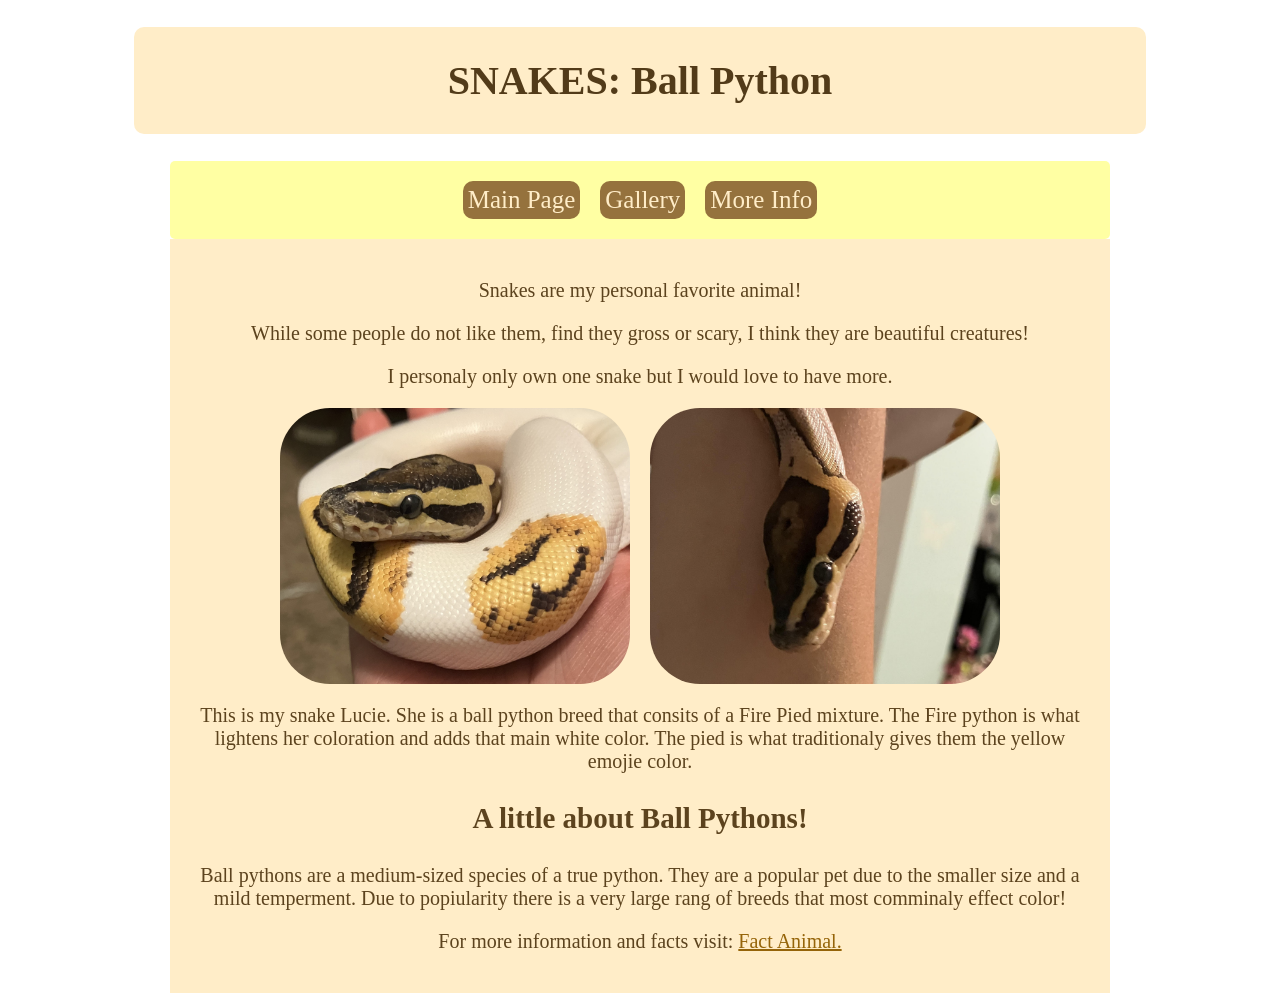
<file: index.html>
<!DOCTYPE html>
<html lang="en">
<head>
    <meta charset="UTF-8">
    <meta name="viewport" content="width=device-width, initial-scale=1.0">
    <link rel="stylesheet" href="style.css">
    <title>Main Page</title>
</head>
<body>
     <h1 class="Title">SNAKES: Ball Python</h1>
    <nav class="navagation">
        <a href="index.html">Main Page</a>
        <a href="Gallary/Gallary.html">Gallery</a>
        <a href="MoreInfo/Moreinfo.html">More Info</a>
    </nav>
<section class="MainPage">
    <div class="Main Description">
    <p>Snakes are my personal favorite animal!
        <p> While some people do not like them, find they gross or scary, I think they are beautiful creatures!</p></p>
    <p>I personaly only own one snake but I would love to have more.</p>
   <div class="home-images">
  <img src="photos/Lucie.jpeg" alt="My pet ball python image">
  <img src="photos/SecondLucie.jpg" alt="A second photo of my pet ball python image">
</div>
    <p>This is my snake Lucie. She is a ball python breed that consits of a Fire Pied mixture. The Fire python is what lightens her coloration and adds that main white color. The pied is what traditionaly gives them the yellow emojie color.  </p>
    </div>
    <div class="BallPython">
        <h3>A little about Ball Pythons!</h3>
        <p>Ball pythons are a medium-sized species of a true python. They are a popular pet due to the smaller size and a mild temperment. Due to popiularity there is a very large rang of breeds that most comminaly effect color!</p>
        <p>For more information and facts visit: <a href="https://factanimal.com/ball-python/" target="_blank">Fact Animal.</a></p>
    </div>
</section>
<script src="script.js"></script>
</body>
</html>
</file>
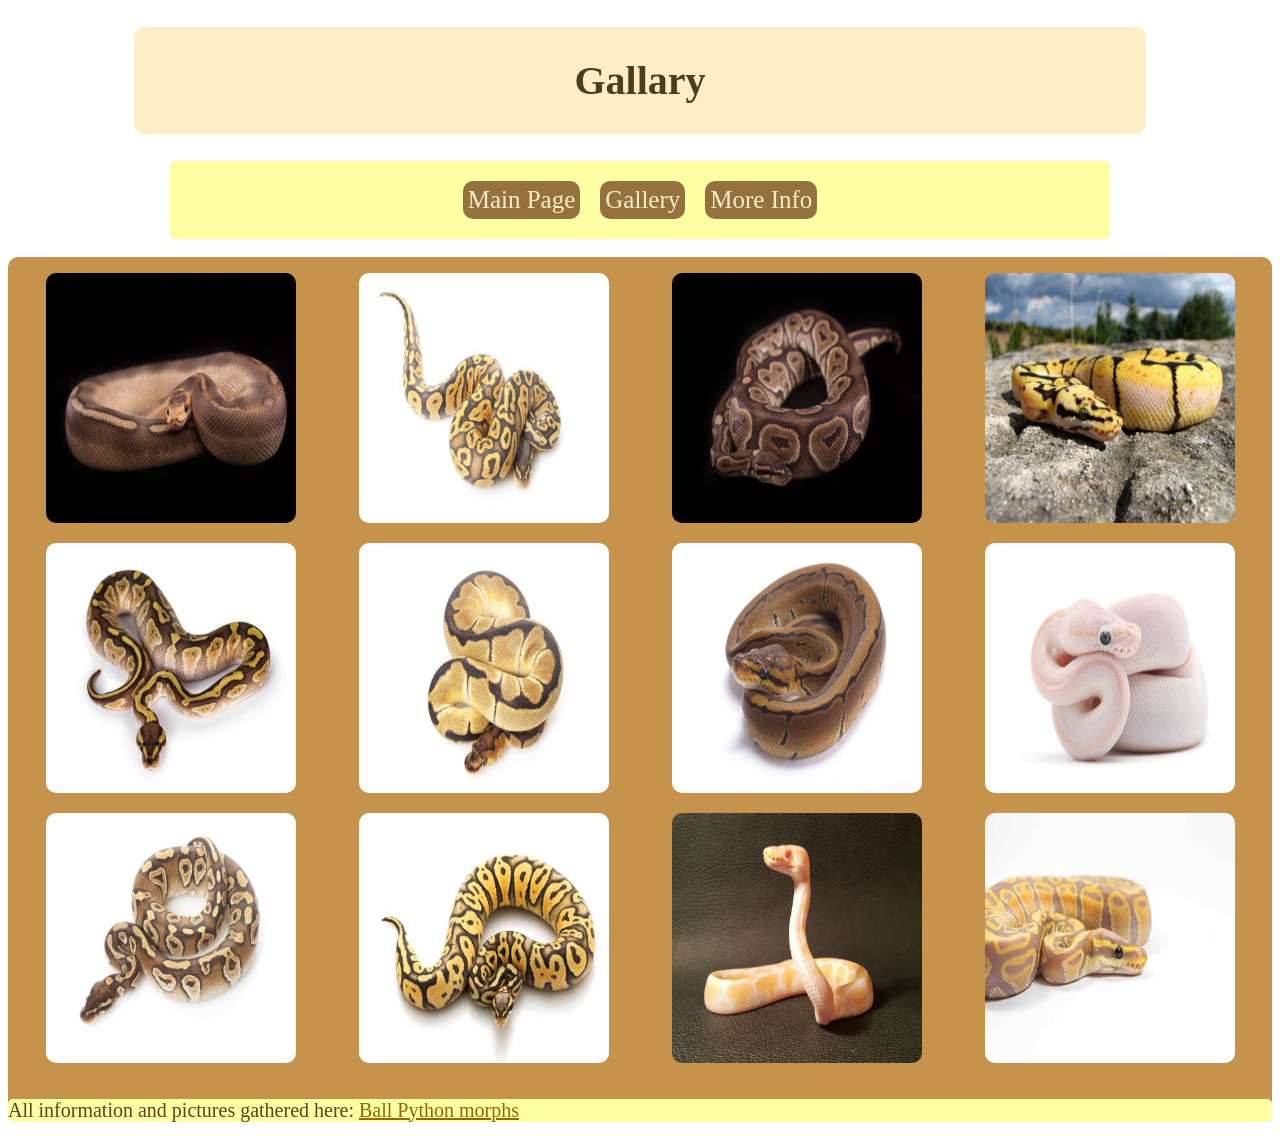
<file: Gallary/Gallary.html>
<!DOCTYPE html>
<html lang="en">
<head>
    <meta charset="UTF-8">
    <meta name="viewport" content="width=device-width, initial-scale=1.0">
    <link rel="stylesheet" href="../style.css">
    <title>Gallary</title>
</head>
<body>
      <h1>Gallary</h1>
       <nav class="navagation">
        <a href="../index.html">Main Page</a>
        <a href="../Gallary/Gallary.html">Gallery</a>
        <a href="../MoreInfo/Moreinfo.html">More Info</a>
    </nav>
    <br>
  
<section class="Gallary">
    <div class="cards"></div>
    <p>All information and pictures gathered here: <a href="https://reptiledirect.com/ball-python-morphs/" target="_blank">Ball Python morphs</a></p>
</section>
<script src="../script.js"></script>
</body>
</html>
</file>
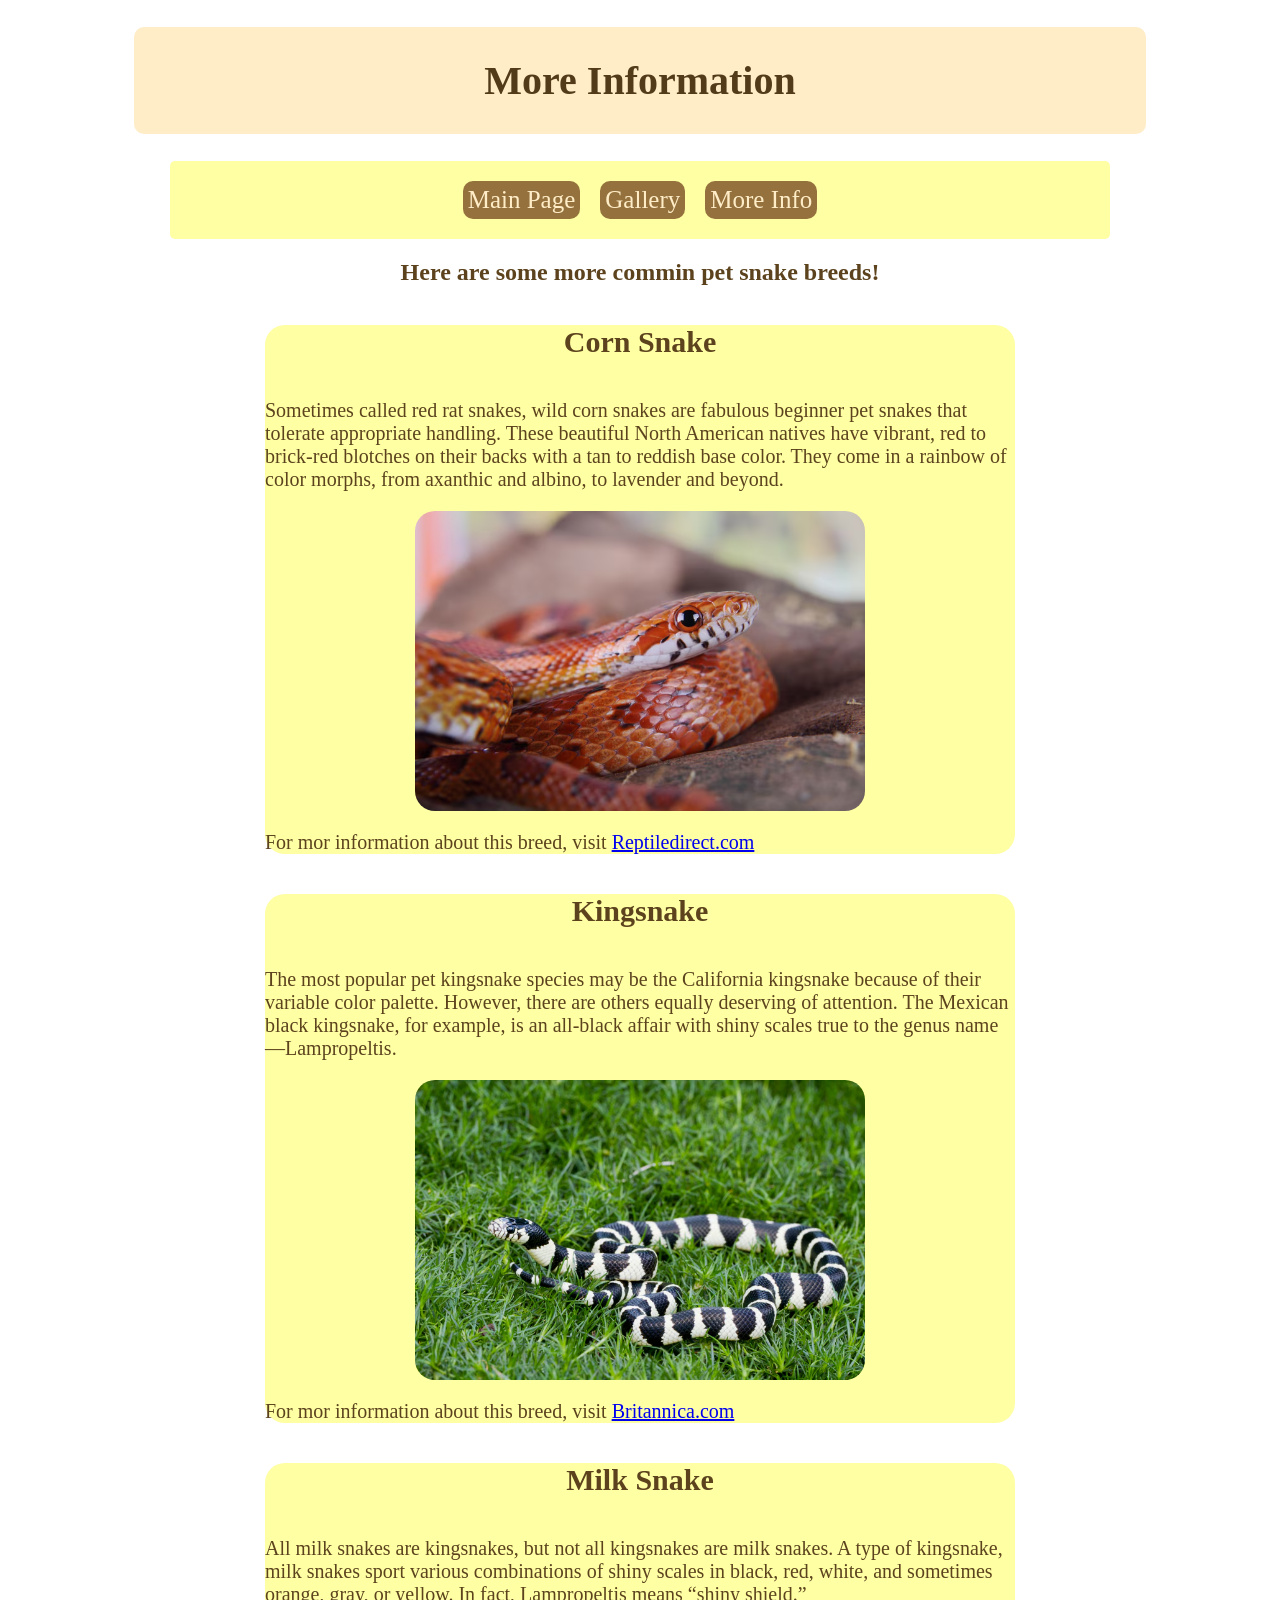
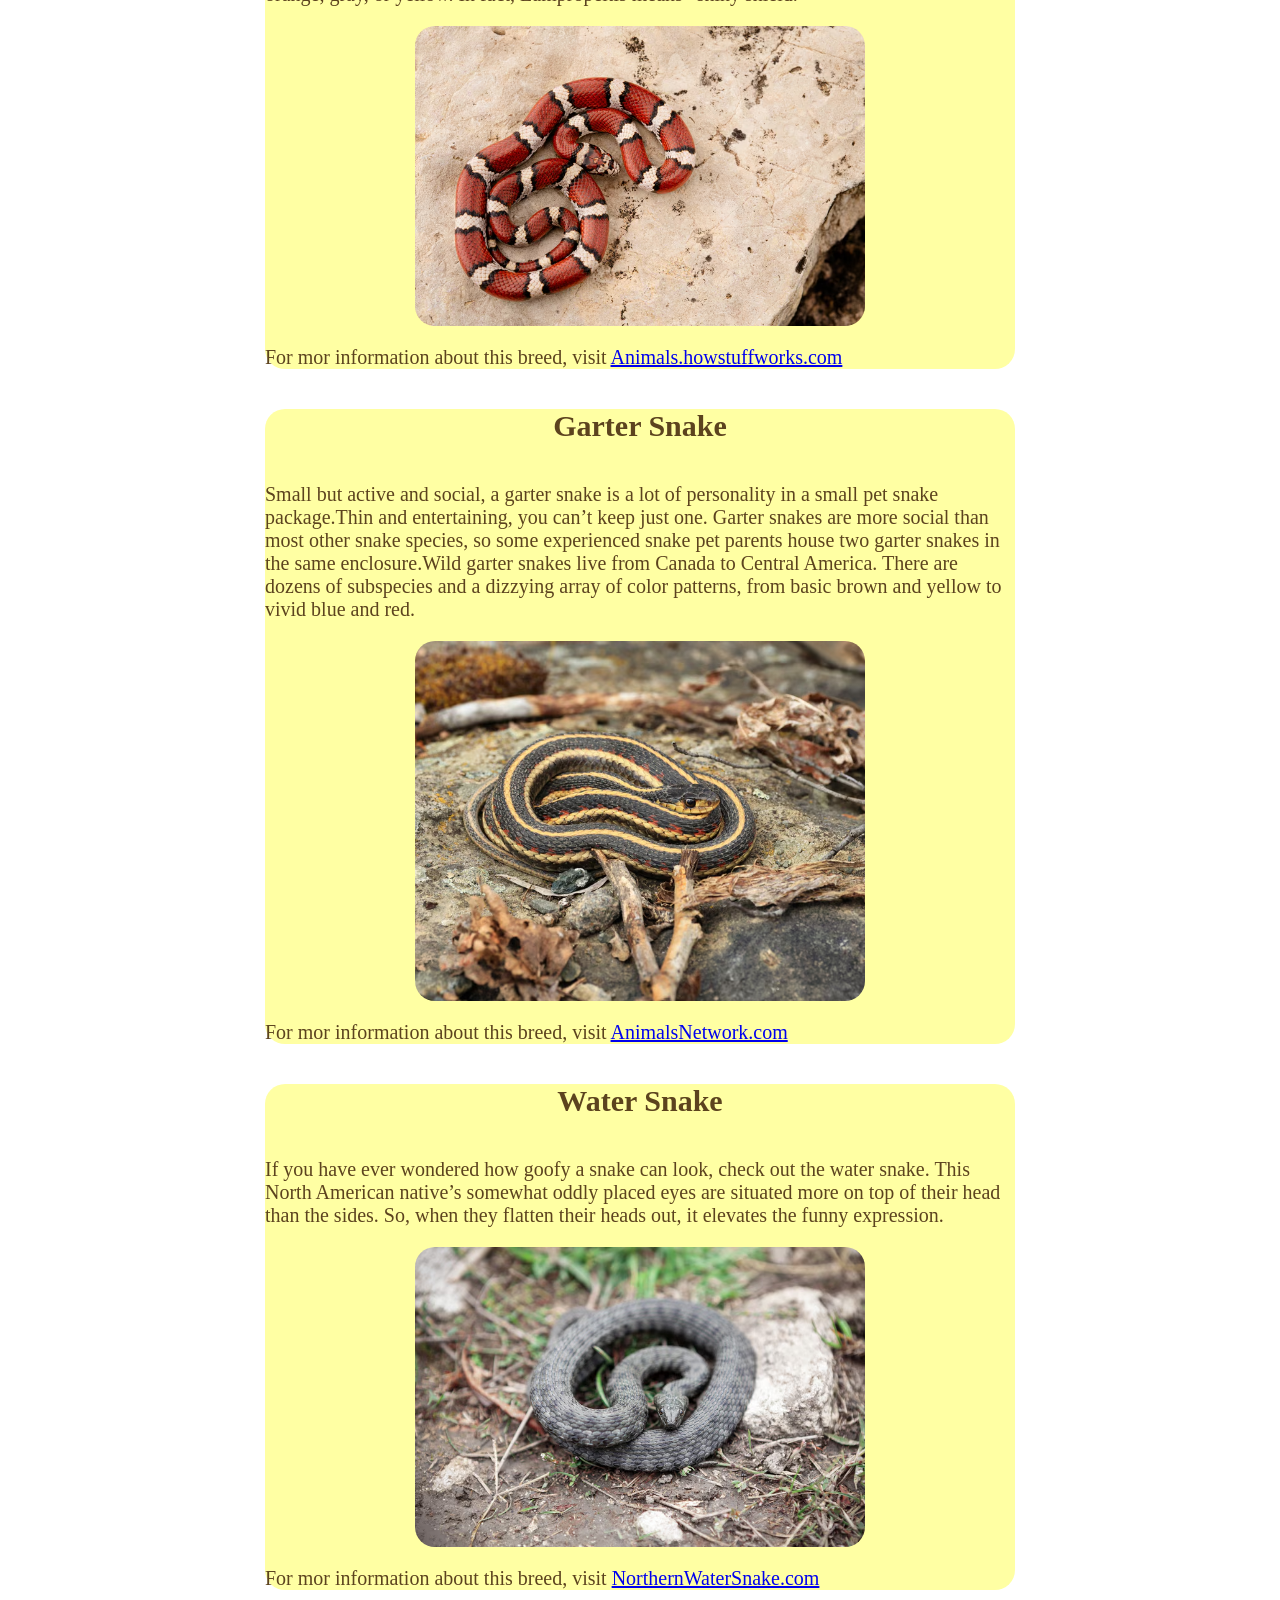
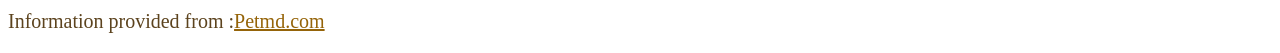
<file: MoreInfo/Moreinfo.html>
<!DOCTYPE html>
<html lang="en">
<head>
    <meta charset="UTF-8">
    <meta name="viewport" content="width=device-width, initial-scale=1.0">
     <link rel="stylesheet" href="../style.css">
    <title>More Information</title>
</head>
<body class="morinfo">
        <h1>More Information</h1>
    <nav class="navagation">
        <a href="../index.html">Main Page</a>
        <a href="../Gallary/Gallary.html">Gallery</a>
        <a href="../MoreInfo/Moreinfo.html">More Info</a>
    </nav>
    <h2>Here are some more commin pet snake breeds!</h2>
    <section class="differentsnakes">
        <div class="group1"></div>
        
            <div class="breed1 breed-describe">
                <h4>Corn Snake</h4>
                <p>Sometimes called red rat snakes, wild corn snakes are fabulous beginner pet snakes that tolerate appropriate handling.
                These beautiful North American natives have vibrant, red to brick-red blotches on their backs with a tan to reddish base color.
                They come in a rainbow of color morphs, from axanthic and albino, to lavender and beyond.</p>
                <p><img src="pictures/corn snake.avif" alt="Corn snake"></p>
                <p>For mor information about this breed, visit <a href="https://reptiledirect.com/corn-snake/"  target="_blank">Reptiledirect.com</a></p>
            </div>
            <div class="breed2 breed-describe">
                <h4>Kingsnake</h4>
                <p>The most popular pet kingsnake species may be the California kingsnake because of their variable color palette. However, there are others equally deserving of attention. The Mexican black kingsnake, for example, is an all-black affair with shiny scales true to the genus name—Lampropeltis.</p>
                <p><img src="pictures/kingsnake.avif" alt="Kingsnake"></p><p>For mor information about this breed, visit <a href="https://www.britannica.com/animal/king-snake"  target="_blank">Britannica.com</a></p>
            </div>
        </div>
        <div class="breed3 breed-describe">
            <h4>Milk Snake</h4>
            <p>All milk snakes are kingsnakes, but not all kingsnakes are milk snakes.
            A type of kingsnake, milk snakes sport various combinations of shiny scales in black, red, white, and sometimes orange, gray, or yellow. In fact, Lampropeltis means “shiny shield.”</p>
            <p><img src="pictures/milk snake.avif" alt="Milk Snake"></p><p>For mor information about this breed, visit <a href="https://animals.howstuffworks.com/snakes/milk-snake.htm"  target="_blank">Animals.howstuffworks.com</a></p>
        </div>
        <div class="breed4 breed-describe">
            <h4>Garter Snake</h4>
            <p>Small but active and social, a garter snake is a lot of personality in a small pet snake package.Thin and entertaining, you can’t keep just one. Garter snakes are more social than most other snake species, so some experienced snake pet parents house two garter snakes in the same enclosure.Wild garter snakes live from Canada to Central America. There are dozens of subspecies and a dizzying array of color patterns, from basic brown and yellow to vivid blue and red.</p>
            <p><img src="pictures/garter snake.avif" alt=""></p><p>For mor information about this breed, visit <a href="https://animals.net/garter-snake/"  target="_blank">AnimalsNetwork.com</a></p>
        </div>
        <div class="breed5 breed-describe">
            <h4>Water Snake</h4>
            <p>If you have ever wondered how goofy a snake can look, check out the water snake. This North American native’s somewhat oddly placed eyes are situated more on top of their head than the sides. So, when they flatten their heads out, it elevates the funny expression.</p>
            <p><img src="pictures/water snake.avif" alt=""></p><p>For mor information about this breed, visit <a href="https://www.nwf.org/Educational-Resources/Wildlife-Guide/Reptiles/Northern-Water-Snake"  target="_blank">NorthernWaterSnake.com</a></p>
        </div>
    </section>
</body>
<footer class="footer"><p>Information provided from :<a href="https://www.petmd.com/reptile/popular-pet-snake-species" target="_blank">Petmd.com</a></p></footer>
</html>
</file>
<file: style.css>
/*General*/
h1 {
     background-color: rgb(255, 237, 200);
    color:  rgb(82, 59, 25);
    display: flex;
    justify-content: center;
    font-size: 40px;
    padding: 30px;
    margin-left: 10%;
    margin-right: 10%;
    border-radius: 10px;
}
/*Nav Bar style*/
.navagation {
    background-color: rgb(255, 255, 163);
    padding: 20px;
    font-size: 25px;
    display: flex;
    justify-content: center;
      max-width: 900px;   
  margin: 0 auto;    
  border-radius: 5px;
}
.navagation a {
  margin-left: 10px;
  margin-right: 10px;
  background-color: rgb(149, 114, 61);
  text-decoration: none;
  color: rgb(255, 237, 200);
  padding: 5px;
  border-radius: 10px; 
}
.navagation a:hover {
    background-color: rgb(236, 90, 88);
}
/*Nav Bar style*/
/*End General*/

/*main page style*/ 
.MainPage { 
    background-color:  rgb(255, 237, 200);
     text-align: center;
      max-width: 900px;   
  margin: 0 auto;    
  padding: 20px;
}
/*Image stylalizing*/
.home-images {
  display: flex;
  justify-content: center;
  gap: 20px;
  flex-wrap: wrap; 
}

.home-images img {
  width: 45%;
  max-width: 350px;
  height: auto;
  border-radius: 50px;
  object-fit: cover;
}
@media (max-width: 600px) {
  .home-images img {
    width: 90%;
    max-width: none;
  }
}
h3 {
       color:rgb(92, 67, 30);
       font-size: 29px;
}
p {
    color:rgb(92, 67, 30);
      font-size: 20px;
}
.Breeds img {
    width: 40%;
    border-radius: 50px;
}

.differentsnakes img {
     width: 60%;
    border-radius: 50px;
}
.BallPython a {
    color: rgb(149, 100, 9);
}
/*End Image stylalizing*/
/*End main page style*/ 

/*Gallary page style*/ 
.Gallary {
    background-color: rgb(198, 147, 76);
    border-radius: 10px;
}
.Gallary a {
    color: rgb(149, 100, 9);
}
.Gallary p {
    background-color: rgb(255, 255, 163);
    border-radius: 5px;
}
/*card style*/
.cards {
    display: grid;
 grid-template-columns: repeat(4, minmax(220px, 1fr));
  gap: 20px;
  padding: 1rem;
  justify-items: center;
}
.card {
    width: 250px;
    height: 250px;
    perspective: 800px;
    border-style: none;
}
 .card img {
    width: 100%;
    height: 100%;
     border-radius: 10px;
 }
 .card-inner {
    width:100%;
    height: 100%;
    transition: transform 0.6s;
    transform-style: preserve-3d;
 }
 .card:hover .card-inner {
    transform: rotateY(180deg);
 }
 .card-front, .card-back {
    position: absolute;
    width: 100%;
    height: 100%;
    backface-visibility: hidden;
    text-align: center;
     border-radius: 10px;
 }
 .card-front {
    display: flex;
    align-items: center;
    justify-content: center;
 }
 .card-back {
   background-color: rgb(255, 255, 163);
    transform: rotateY(180deg);
    display: flex;
    align-items: center;
    justify-content: center;
}
 .card{
    box-sizing: border-box;
 }

 @media (max-width: 1000px) {
  .cards {
    grid-template-columns: repeat(2, 250px);
  }
}

@media (max-width: 500px) {
  .cards {
    grid-template-columns: repeat(2, 250px);
  }
};

 /*End Card style*/ 
/*End Gallary style*/ 

/*More information style*/
body {
      background-color:  rgb(255, 237, 200);
     text-align: center;
}
body .morinfo {
    display: flex;
  flex-direction: column;
  align-items: center;
}

.breed-describe {
    color: rgb(92, 67, 30);
   background-color: rgb(255, 255, 163);
     margin: 20px auto;
  max-width: 750px;
    border-radius: 20px;
}
h2 {
    color:rgb(92, 67, 30);
    text-align: center;
}
h4 {
    font-size: 30px;
    text-align: center;
}
footer a{
    color: rgb(149, 100, 9);
}
.differentsnakes {
  width: 100%;
  max-width: 900px;
  margin: 0 auto;
}
.differentsnakes img {
  display: block;
  margin: 10px auto;
  max-width: 100%;
  border-radius: 20px;
  
}
</file>
